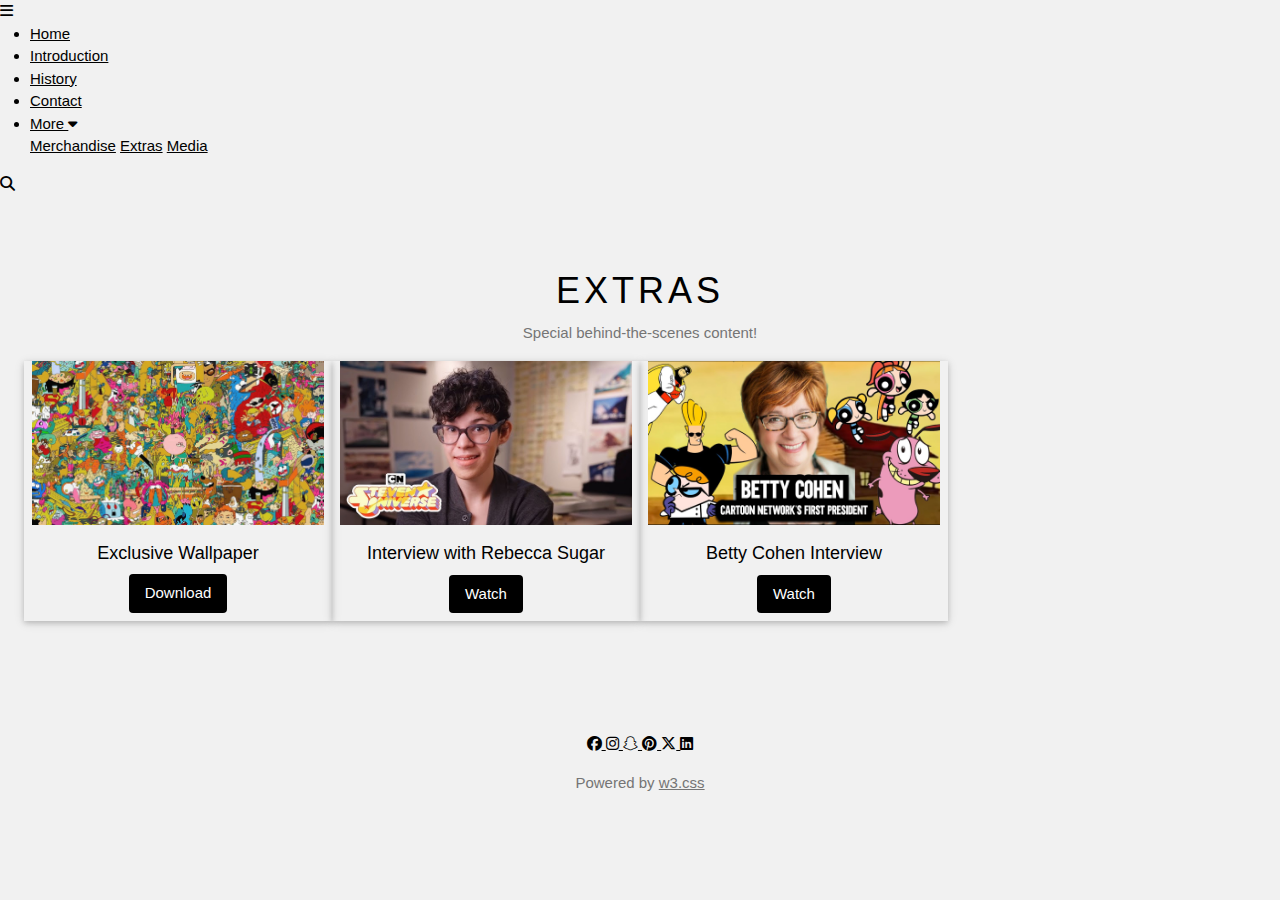
<file: extras.html>
<!DOCTYPE html>
<html lang="en">
<head>
    <meta charset="UTF-8">
    <meta name="viewport" content="width=device-width, initial-scale=1.0">
    <title>Extras - The Band</title>

    <!-- GOOGLE FONT -->
    <link rel="preconnect" href="https://fonts.googleapis.com">
    <link rel="preconnect" href="https://fonts.gstatic.com" crossorigin>
    <link href="https://fonts.googleapis.com/css2?family=Lato:wght@100;300;400;700;900&display=swap" rel="stylesheet">

    <!-- FONT AWESOME -->
    <link rel="stylesheet" href="https://cdnjs.cloudflare.com/ajax/libs/font-awesome/6.5.1/css/all.min.css">

    <!-- BOOTSTRAP -->
    <link href="https://cdn.jsdelivr.net/npm/bootstrap@5.0.2/dist/css/bootstrap.min.css" rel="stylesheet">

    <!-- W3.CSS -->
    <link rel="stylesheet" href="https://www.w3schools.com/w3css/4/w3.css">

    <!-- MAIN CSS -->
    <link rel="stylesheet" href="css/style.css">

    <style>
        /* ==========================
           POPUP MODAL FOR EXTRAS
        ========================== */
        .extras-modal {
            display: none;
            position: fixed;
            z-index: 1000;
            left: 0;
            top: 0;
            width: 100%;
            height: 100%;
            overflow: auto;
            background-color: rgba(0,0,0,0.5);
        }

        .extras-modal .w3-modal-content {
            background-color: #fff;
            margin: 80px auto;
            padding: 0;
            border-radius: 12px;
            width: 90%;
            max-width: 500px;
            box-shadow: 0 8px 20px rgba(0,0,0,0.3);
            animation-name: modalanim;
            animation-duration: 0.3s;
        }

        @keyframes modalanim {
            from {opacity:0; transform: translateY(-50px);}
            to {opacity:1; transform: translateY(0);}
        }

        /* Popup header */
        .extras-modal .popup-header {
            background-color: #000;
            color: #fff;
            font-size: 1.2rem;
            padding: 16px;
            text-align: center;
            font-weight: 700;
        }

        .extras-modal .modal-body {
            padding: 20px;
            text-align: center;
        }

        .extras-modal .modal-body img {
            max-width: 100%;
            height: auto;
            margin-bottom: 10px;
            border-radius: 8px;
        }

        .extras-modal footer {
            padding: 16px;
            display: flex;
            justify-content: center;
            gap: 10px;
            flex-wrap: wrap;
        }

        .extras-modal .close-btn {
            background-color: #ff4444;
            color: #fff;
            border: none;
            padding: 10px 16px;
            border-radius: 25px;
            cursor: pointer;
            transition: transform 0.2s, background 0.3s;
        }

        .extras-modal .close-btn:hover {
            transform: scale(1.05);
            background-color: #ff0000;
        }
    </style>
</head>
<body class="w3-light-grey">

    <!-- HEADER -->
    <header>
    <div class="navbar_area">
        <span class="menu_toggle"><i class="fa fa-bars"></i></span>
        <ul class="nav_list">
            <li><a href="index.html#home">Home</a></li>
            <li><a href="index.html#band">Introduction</a></li>
            <li><a href="index.html#tour">History</a></li>
            <li><a href="index.html#contact">Contact</a></li>

            <li class="nav_more">
                <a href="#">More <i class="fa fa-caret-down"></i></a>
                <div class="nav_item">
                    <a href="merchandise.html">Merchandise</a>
                    <a href="extras.html">Extras</a>
                    <a href="media.html">Media</a>
                </div>
            </li>
        </ul>
    </div>

    <div class="header_search">
        <i class="fa fa-search"></i>
    </div>
</header>

    <!-- MAIN CONTENT -->
    <main class="w3-container w3-padding-64">

        <div class="heading w3-center w3-margin-bottom">
            <h1 class="w3-text-black w3-wide">EXTRAS</h1>
            <p class="w3-text-grey">Special behind-the-scenes content!</p>
        </div>

        <!-- EXTRAS GRID -->
        <div class="extras_grid w3-row-padding w3-margin-top">

            <div class="extras_item w3-col l3 m6 s12 w3-card w3-hover-shadow w3-margin-bottom">
                <img src="img/UJXgdC.jpg" alt="Wallpaper" class="w3-image">
                <div class="w3-container w3-center w3-padding">
                    <h5>Exclusive Wallpaper</h5>
                    <button class="download_btn w3-button w3-black w3-round" onclick="openPopup('popup1')">Download</button>
                </div>
            </div>

            <div class="extras_item w3-col l3 m6 s12 w3-card w3-hover-shadow w3-margin-bottom">
                <img src="img/hq720.jpg" alt="Behind-the-scenes video" class="w3-image">
                <div class="w3-container w3-center w3-padding">
                    <h5>Interview with Rebecca Sugar</h5>
                    <button class="watch_btn w3-button w3-black w3-round" onclick="openPopup('popup2')">Watch</button>
                </div>
            </div>

            <div class="extras_item w3-col l3 m6 s12 w3-card w3-hover-shadow w3-margin-bottom">
                <img src="img/maxresdefault.jpg" alt="Band Interview" class="w3-image">
                <div class="w3-container w3-center w3-padding">
                    <h5>Betty Cohen Interview</h5>
                    <button class="watch_btn w3-button w3-black w3-round" onclick="openPopup('popup3')">Watch</button>
                </div>
            </div>
        </div>

    </main>

    <!-- FOOTER -->
    <footer class="footer w3-container w3-light-grey w3-padding-32 w3-center">
    <div class="footer_icons">
        <a href="https://facebook.com" target="_blank" class="w3-hover-opacity">
            <i class="fa-brands fa-facebook"></i>
        </a>

        <a href="https://instagram.com" target="_blank" class="w3-hover-opacity">
            <i class="fa-brands fa-instagram"></i>
        </a>

        <a href="https://www.snapchat.com" target="_blank" class="w3-hover-opacity">
            <i class="fa-brands fa-snapchat"></i>
        </a>

        <a href="https://www.pinterest.com" target="_blank" class="w3-hover-opacity">
            <i class="fa-brands fa-pinterest"></i>
        </a>

        <a href="https://twitter.com" target="_blank" class="w3-hover-opacity">
            <i class="fa-brands fa-x-twitter"></i>
        </a>

        <a href="https://linkedin.com" target="_blank" class="w3-hover-opacity">
            <i class="fa-brands fa-linkedin"></i>
        </a>
    </div>

    <p class="footer_text w3-text-grey w3-margin-top">
        Powered by 
        <a href="https://www.w3schools.com" target="_blank">w3.css</a>
    </p>
</footer>

    <!-- =====================
         POPUPS
    ====================== -->
    <div id="popup1" class="w3-modal extras-modal">
        <div class="w3-modal-content">
            <div class="popup-header">Exclusive Wallpaper</div>
            <div class="modal-body">
                <img src="img/UJXgdC.jpg" alt="Wallpaper">
                <aside>High-resolution wallpaper for your desktop or mobile device.</aside>
            </div>
            <footer>
                <button class="download_btn w3-button w3-black w3-round">Download</button>
                <button class="close-btn" onclick="closePopup('popup1')">Close</button>
            </footer>
        </div>
    </div>

    <div id="popup2" class="w3-modal extras-modal">
        <div class="w3-modal-content">
            <div class="popup-header">Interview with Rebecca Sugar</div>
            
            <div class="modal-body">
    <div class="video-wrapper" style="position:relative;padding-bottom:56.25%;height:0;overflow:hidden;border-radius:10px;">
        <iframe width="400" height="270" src="https://www.youtube.com/embed/74BxKXHgk1A" title="Create Your Own Cartoons! - Interview with Rebecca Sugar | Steven Universe | Cartoon Network" frameborder="0" allow="accelerometer; autoplay; clipboard-write; encrypted-media; gyroscope; picture-in-picture; web-share" referrerpolicy="strict-origin-when-cross-origin" allowfullscreen></iframe>
    </div>
    <aside>Create Your Own Cartoons! - Interview with Rebecca Sugar | Steven Universe | Cartoon Network.</aside>
</div>
            <footer>
                <button class="watch_btn w3-button w3-black w3-round">Watch</button>
                <button class="close-btn" onclick="closePopup('popup2')">Close</button>
            </footer>
        </div>
    </div>

    <div id="popup3" class="w3-modal extras-modal">
        <div class="w3-modal-content">
            <div class="popup-header">Betty Cohen Interview</div>
            <div class="modal-body">
    <div class="video-wrapper" style="position:relative;padding-bottom:56.25%;height:0;overflow:hidden;border-radius:10px;">
        <iframe width="400" height="270" src="https://www.youtube.com/embed/scdzY2pde-Q" title="Betty Cohen: Cartoon Networks First President!" frameborder="0" allow="accelerometer; autoplay; clipboard-write; encrypted-media; gyroscope; picture-in-picture; web-share" referrerpolicy="strict-origin-when-cross-origin" allowfullscreen></iframe>
    </div>
    <aside>Betty Cohen: Cartoon Networks First President!</aside>
</div>

            <footer>
                <button class="watch_btn w3-button w3-black w3-round">Watch</button>
                <button class="close-btn" onclick="closePopup('popup3')">Close</button>
            </footer>
        </div>
    </div>
    <!-- JS to open/close popups -->
    <script>
        function openPopup(id){
            document.getElementById(id).style.display = 'block';
        }
        function closePopup(id){
            document.getElementById(id).style.display = 'none';
        }
        // Close on click outside modal
        window.onclick = function(event){
            const modals = document.querySelectorAll('.extras-modal');
            modals.forEach(modal => {
                if(event.target == modal) modal.style.display = 'none';
            });
        }
        const menuToggle = document.querySelector(".menu_toggle");
const navList = document.querySelector(".nav_list");

menuToggle.addEventListener("click", () => {
    navList.classList.toggle("active");
});
    </script>

</body>
</html>
</file>
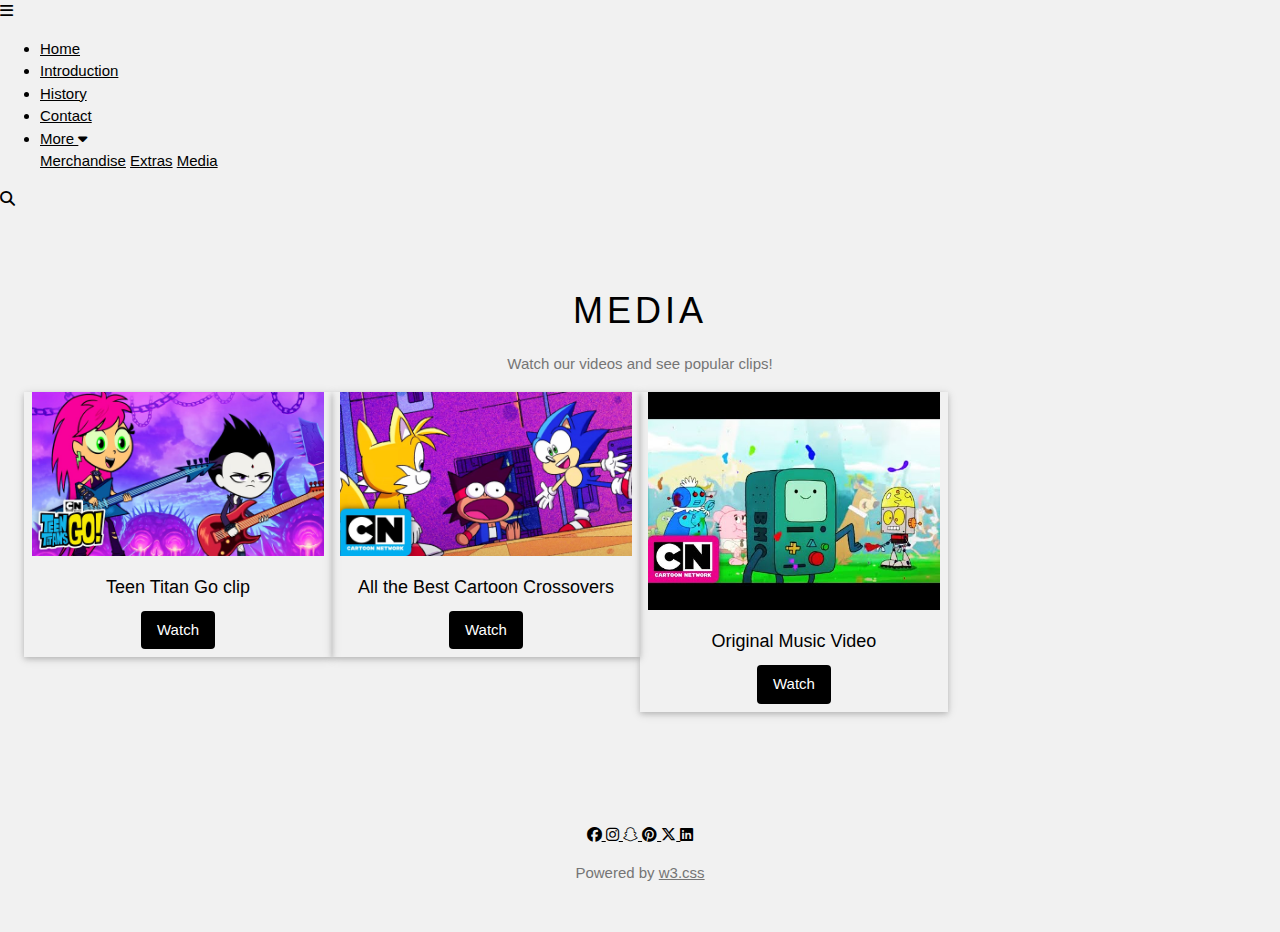
<file: media.html>
<!DOCTYPE html>
<html lang="en">
<head>
    <meta charset="UTF-8">
    <meta name="viewport" content="width=device-width, initial-scale=1.0">
    <title>Media - The Band</title>

    <!-- GOOGLE FONT -->
    <link rel="preconnect" href="https://fonts.googleapis.com">
    <link rel="preconnect" href="https://fonts.gstatic.com" crossorigin>
    <link href="https://fonts.googleapis.com/css2?family=Lato:wght@100;300;400;700;900&display=swap" rel="stylesheet">

    <!-- FONT AWESOME -->
    <link rel="stylesheet" href="https://cdnjs.cloudflare.com/ajax/libs/font-awesome/6.5.1/css/all.min.css">

    <!-- W3.CSS -->
    <link rel="stylesheet" href="https://www.w3schools.com/w3css/4/w3.css">

    <!-- MAIN CSS -->
    <link rel="stylesheet" href="css/style.css">
</head>
<body class="w3-light-grey">

    <!-- HEADER -->
    <header>
    <div class="navbar_area">
        <span class="menu_toggle"><i class="fa fa-bars"></i></span>
        <ul class="nav_list">
            <li><a href="index.html#home">Home</a></li>
            <li><a href="index.html#band">Introduction</a></li>
            <li><a href="index.html#tour">History</a></li>
            <li><a href="index.html#contact">Contact</a></li>

            <li class="nav_more">
                <a href="#">More <i class="fa fa-caret-down"></i></a>
                <div class="nav_item">
                    <a href="merchandise.html">Merchandise</a>
                    <a href="extras.html">Extras</a>
                    <a href="media.html">Media</a>
                </div>
            </li>
        </ul>
    </div>

    <div class="header_search">
        <i class="fa fa-search"></i>
    </div>
</header>

    <!-- MAIN CONTENT -->
    <main class="w3-container w3-padding-64">

        <div class="heading w3-center w3-margin-bottom">
            <h1 class="w3-text-black w3-wide">MEDIA</h1>
            <p class="w3-text-grey">Watch our videos and see popular clips!</p>
        </div>

        <!-- MEDIA GRID -->
        <div class="media_grid w3-row-padding w3-margin-top">

            <!-- Media Item 1 -->
            <div class="media_item w3-col l3 m6 s12 w3-card w3-hover-shadow w3-margin-bottom">
                <img src="img/maxresdefault (1).jpg" alt="Live Performance" class="w3-image">
                <div class="w3-container w3-center w3-padding">
                    <h5>Teen Titan Go clip</h5>
                    <button class="watch_btn w3-button w3-black w3-round" onclick="openPopup('video1')">Watch</button>
                </div>
            </div>

            <!-- Media Item 2 -->
            <div class="media_item w3-col l3 m6 s12 w3-card w3-hover-shadow w3-margin-bottom">
                <img src="img/maxresdefault (2).jpg" alt="Studio Session" class="w3-image">
                <div class="w3-container w3-center w3-padding">
                    <h5>All the Best Cartoon Crossovers</h5>
                    <button class="watch_btn w3-button w3-black w3-round" onclick="openPopup('video2')">Watch</button>
                </div>
            </div>

            <!-- Media Item 3 -->
            <div class="media_item w3-col l3 m6 s12 w3-card w3-hover-shadow w3-margin-bottom">
                <img src="img/hqdefault.jpg" alt="Music Video" class="w3-image">
                <div class="w3-container w3-center w3-padding">
                    <h5>Original Music Video</h5>
                    <button class="watch_btn w3-button w3-black w3-round" onclick="openPopup('video3')">Watch</button>
                </div>
            </div>
        </div>
    </main>

    <!-- FOOTER -->
    <footer class="footer w3-container w3-light-grey w3-padding-32 w3-center">
    <div class="footer_icons">
        <a href="https://facebook.com" target="_blank" class="w3-hover-opacity">
            <i class="fa-brands fa-facebook"></i>
        </a>

        <a href="https://instagram.com" target="_blank" class="w3-hover-opacity">
            <i class="fa-brands fa-instagram"></i>
        </a>

        <a href="https://www.snapchat.com" target="_blank" class="w3-hover-opacity">
            <i class="fa-brands fa-snapchat"></i>
        </a>

        <a href="https://www.pinterest.com" target="_blank" class="w3-hover-opacity">
            <i class="fa-brands fa-pinterest"></i>
        </a>

        <a href="https://twitter.com" target="_blank" class="w3-hover-opacity">
            <i class="fa-brands fa-x-twitter"></i>
        </a>

        <a href="https://linkedin.com" target="_blank" class="w3-hover-opacity">
            <i class="fa-brands fa-linkedin"></i>
        </a>
    </div>

    <p class="footer_text w3-text-grey w3-margin-top">
        Powered by 
        <a href="https://www.w3schools.com" target="_blank">w3.css</a>
    </p>
</footer>

    <!-- VIDEO MODALS -->
    <div id="video1" class="w3-modal">
        <div class="w3-modal-content w3-animate-top w3-round-large">
            <header class="w3-black w3-padding w3-center">
                <h3>Teen Titan Go clip</h3>
            </header>
            <div class="w3-padding w3-center">
                <iframe width="850" height="512" src="https://www.youtube.com/embed/HUJk4HMpViM" title="The Titans Can Rock (Mash-Up) | Teen Titans Go! | Cartoon Network" frameborder="0" allow="accelerometer; autoplay; clipboard-write; encrypted-media; gyroscope; picture-in-picture; web-share" referrerpolicy="strict-origin-when-cross-origin" allowfullscreen></iframe>
            </div>
            <footer class="w3-padding w3-center">
                <button class="w3-button w3-red w3-round" onclick="closePopup('video1')">Close</button>
            </footer>
        </div>
    </div>
    <div id="video2" class="w3-modal">
    <div class="w3-modal-content w3-animate-top w3-round-large">
        <header class="w3-black w3-padding w3-center">
            <h3>All the Best Cartoon Crossovers</h3>
        </header>
        <div class="w3-padding w3-center">
            <iframe width="850" height="512" src="https://www.youtube.com/embed/iVnWSv0iOnQ" allowfullscreen></iframe>
        </div> <!-- FIXED: this was missing -->
        <footer class="w3-padding w3-center">
            <button class="w3-button w3-red w3-round" onclick="closePopup('video2')">Close</button>
        </footer>
    </div>
</div>

    <div id="video3" class="w3-modal">
        <div class="w3-modal-content w3-animate-top w3-round-large">
            <header class="w3-black w3-padding w3-center">
                <h3>Original Music Video</h3>
            </header>
            <div class="w3-padding w3-center">
                <iframe width="850" height="512" src="https://www.youtube.com/embed/7mSI_py6e5o" title="Original Music Video Pays Tribute to Cartoon Network&#39;s First 20 Years | Cartoon Network" frameborder="0" allow="accelerometer; autoplay; clipboard-write; encrypted-media; gyroscope; picture-in-picture; web-share" referrerpolicy="strict-origin-when-cross-origin" allowfullscreen></iframe>
            </div>
            <footer class="w3-padding w3-center">
                <button class="w3-button w3-red w3-round" onclick="closePopup('video3')">Close</button>
            </footer>
        </div>
    </div>

    <!-- JS -->
    <script>
        function openPopup(id){
            document.getElementById(id).style.display = 'block';
        }

        function closePopup(id){
            document.getElementById(id).style.display = 'none';
            // Stop video when modal closes
            let iframe = document.querySelector('#' + id + ' iframe');
            if(iframe){
                iframe.src = iframe.src;
            }
        }

        window.onclick = function(event){
            let modals = document.querySelectorAll('.w3-modal');
            modals.forEach(modal => {
                if(event.target === modal){
                    modal.style.display = "none";
                    // Stop video
                    let iframe = modal.querySelector('iframe');
                    if(iframe){
                        iframe.src = iframe.src;
                    }
                }
            });
        }
        const menuToggle = document.querySelector(".menu_toggle");
const navList = document.querySelector(".nav_list");

menuToggle.addEventListener("click", () => {
    navList.classList.toggle("active");
});
    </script>

</body>
</html>
</file>
<file: css/style.css>

</file>
